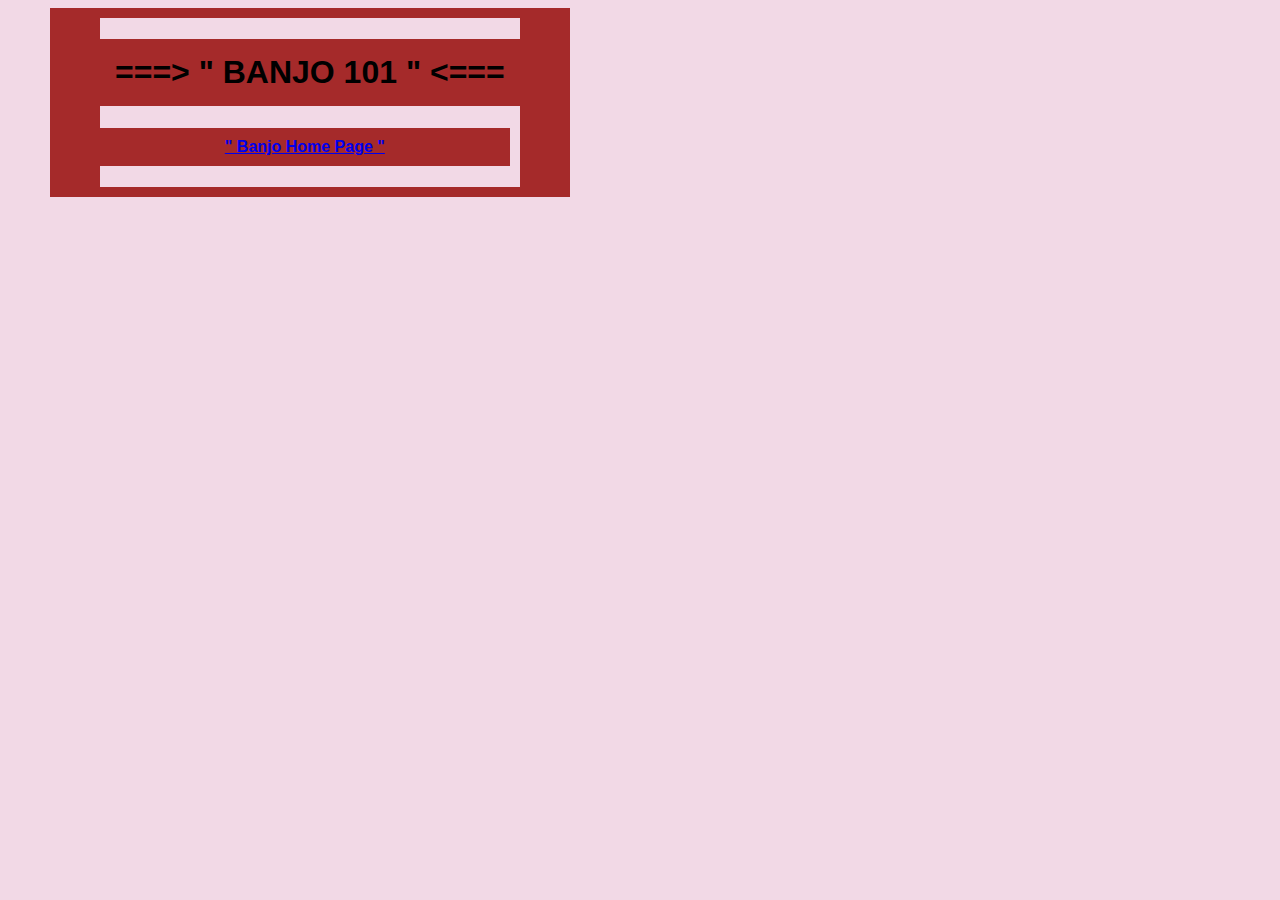
<file: Banjo_101.html>
<!DOCTYPE html>
<html>
<head>
	<title>Banjo_101</title>
	<link rel="stylesheet" href="Banjo_websiteCSS.css" type="text/css">
</head>
<h1> ===> " BANJO 101 " <=== </h1>
<body>

</body>
<h4>  <a href="index.html"> " Banjo Home Page " <a> </h4>
</html>
</file>
<file: Banjo_websiteCSS.css>
h1 {
	background: brown;
	max-width: 960px;
	object-position: center;
	padding: 15px;
	text-align: center;
}
h2{
	background-color: brown;
	max-width: 960px;
	border: black;
	border: 2px;
	padding: 10px;
	text-align: center;
}
h3{ 
	background-color: brown;
	max-width: 350px;
	padding: 10px;
	text-align: center;
	float: left;

}
h4{
	background-color: brown;
	max-width: 100%;
	text-align: center;
	padding: 10px;
	margin-right: 10px;
	border: 5px black ;

}
a:hover {
    background-color: #ff4d4d ;
}
p:hover, h1:hover, h2:hover,h3:hover,h4:hover{
    background-color: #cc6699;
}
a:visited {
    color: solid brown;
}

body{
  
  display: inline;
  vertical-align: top;
  max-width: 960px;
  float: left;
  margin-left: 50px;
  margin-right: 50px;
  border-left: 50px solid brown;
  border-top: 10px solid brown;
  border-right: 50px solid brown;
  border-bottom: 10px solid brown;
  font-family: Arial, Helvetica, sans-serif;
  background-color: #f2d9e6 ;
  background-image: url("http://www.photos-public-domain.com/wp-content/uploads/2012/04/peeling-red-paint-on-old-wood-boards-texture-600x400.jpg");

}

img{
	max-width: 100%;
	object-position: center;
	padding: 15px;
	vertical-align: center;
}

table, th, td {
   border: 2px solid black;
   background: brown;

}
#footer {
	display: inline;
	vertical-align: top;
	position: absolute;
	text-align: center;
	max-width: 100%;
}
@media screen and (max-width: 500px) {
  body {
    background-color: #f2d9e6;
  }
}


/*body{
	margin-left: 450px;
	margin-top: 50px;
	max-width: 960px;
}
* { outline: 1px solid red; }
table{
	float: left;
margin-left: 100px;
margin-top: 500px;
}

 /*img {
  
  max-width: 756px;
}
main {
  display: inline;
  vertical-align: top;
  width: 756px;
  float: right;

}
</file>
